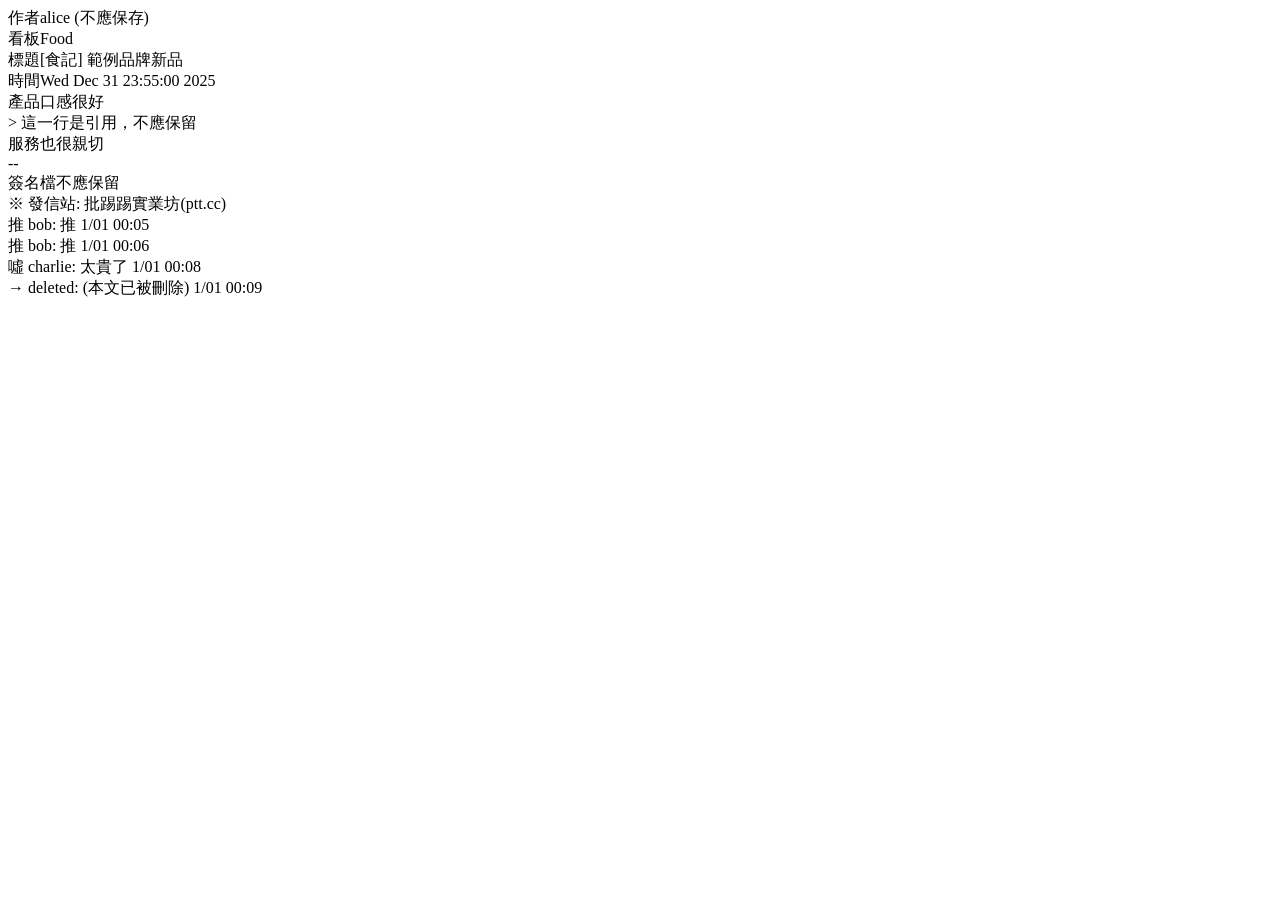
<file: tests/fixtures/ptt_article.html>
<!doctype html>
<html><body>
<div id="main-content" class="bbs-screen bbs-content">
  <div class="article-metaline"><span class="article-meta-tag">作者</span><span class="article-meta-value">alice (不應保存)</span></div>
  <div class="article-metaline-right"><span class="article-meta-tag">看板</span><span class="article-meta-value">Food</span></div>
  <div class="article-metaline"><span class="article-meta-tag">標題</span><span class="article-meta-value">[食記] 範例品牌新品</span></div>
  <div class="article-metaline"><span class="article-meta-tag">時間</span><span class="article-meta-value">Wed Dec 31 23:55:00 2025</span></div>
產品口感很好<br>
&gt; 這一行是引用，不應保留<br>
服務也很親切<br>
--<br>
簽名檔不應保留<br>
<span class="f2">※ 發信站: 批踢踢實業坊(ptt.cc)</span>
<div class="push"><span class="push-tag">推 </span><span class="push-userid">bob</span><span class="push-content">: 推</span><span class="push-ipdatetime"> 1/01 00:05</span></div>
<div class="push"><span class="push-tag">推 </span><span class="push-userid">bob</span><span class="push-content">: 推</span><span class="push-ipdatetime"> 1/01 00:06</span></div>
<div class="push"><span class="push-tag">噓 </span><span class="push-userid">charlie</span><span class="push-content">: 太貴了</span><span class="push-ipdatetime"> 1/01 00:08</span></div>
<div class="push"><span class="push-tag">→ </span><span class="push-userid">deleted</span><span class="push-content">: (本文已被刪除)</span><span class="push-ipdatetime"> 1/01 00:09</span></div>
</div>
</body></html>
</file>
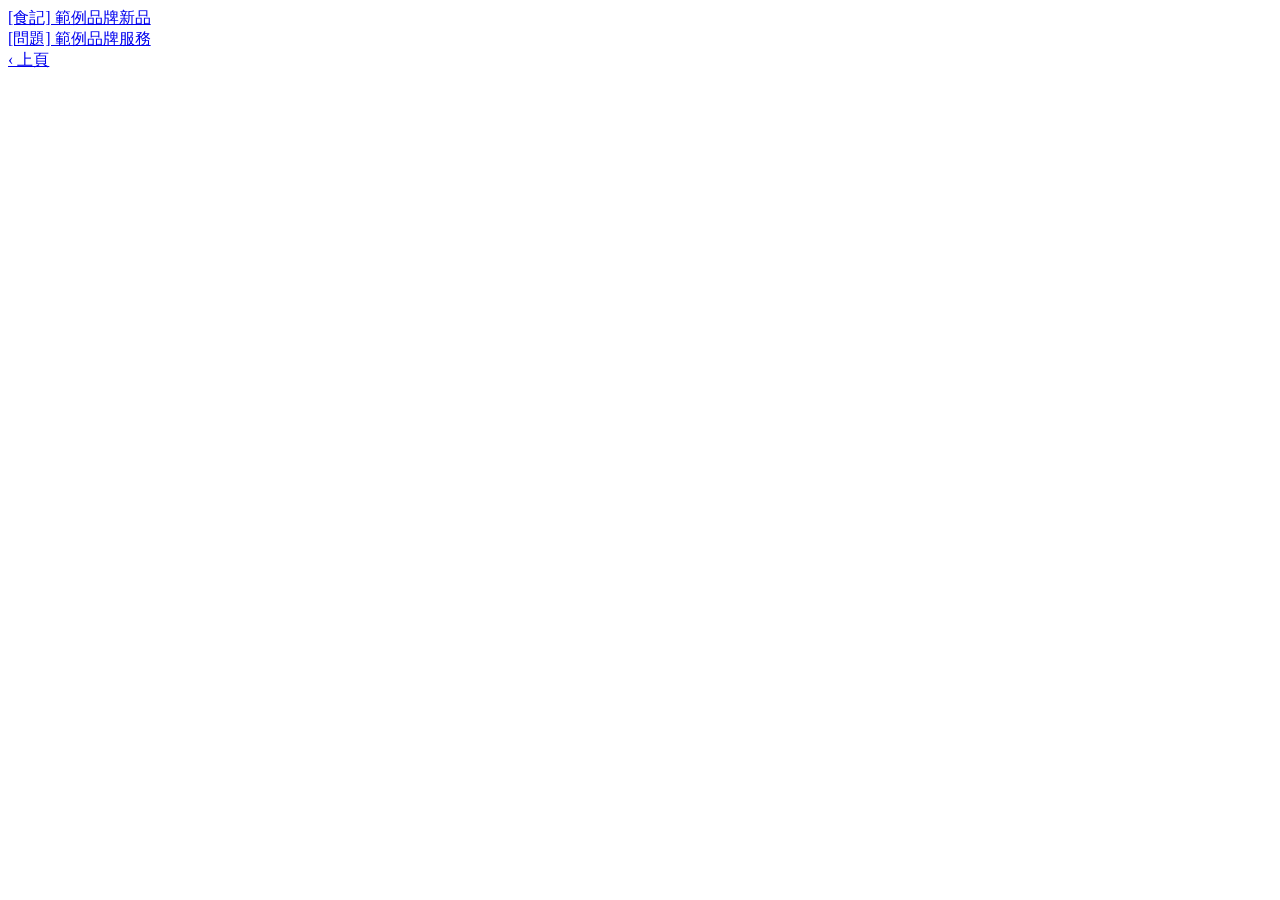
<file: tests/fixtures/ptt_search.html>
<!doctype html>
<html><body>
  <div class="r-ent"><div class="title"><a href="/bbs/Food/M.1767225000.A.001.html">[食記] 範例品牌新品</a></div></div>
  <div class="r-ent"><div class="title"><a href="/bbs/Food/M.1767224000.A.002.html">[問題] 範例品牌服務</a></div></div>
  <div class="btn-group btn-group-paging"><a class="btn wide" href="/bbs/Food/search?page=2&q=%E7%AF%84%E4%BE%8B">‹ 上頁</a></div>
</body></html>
</file>
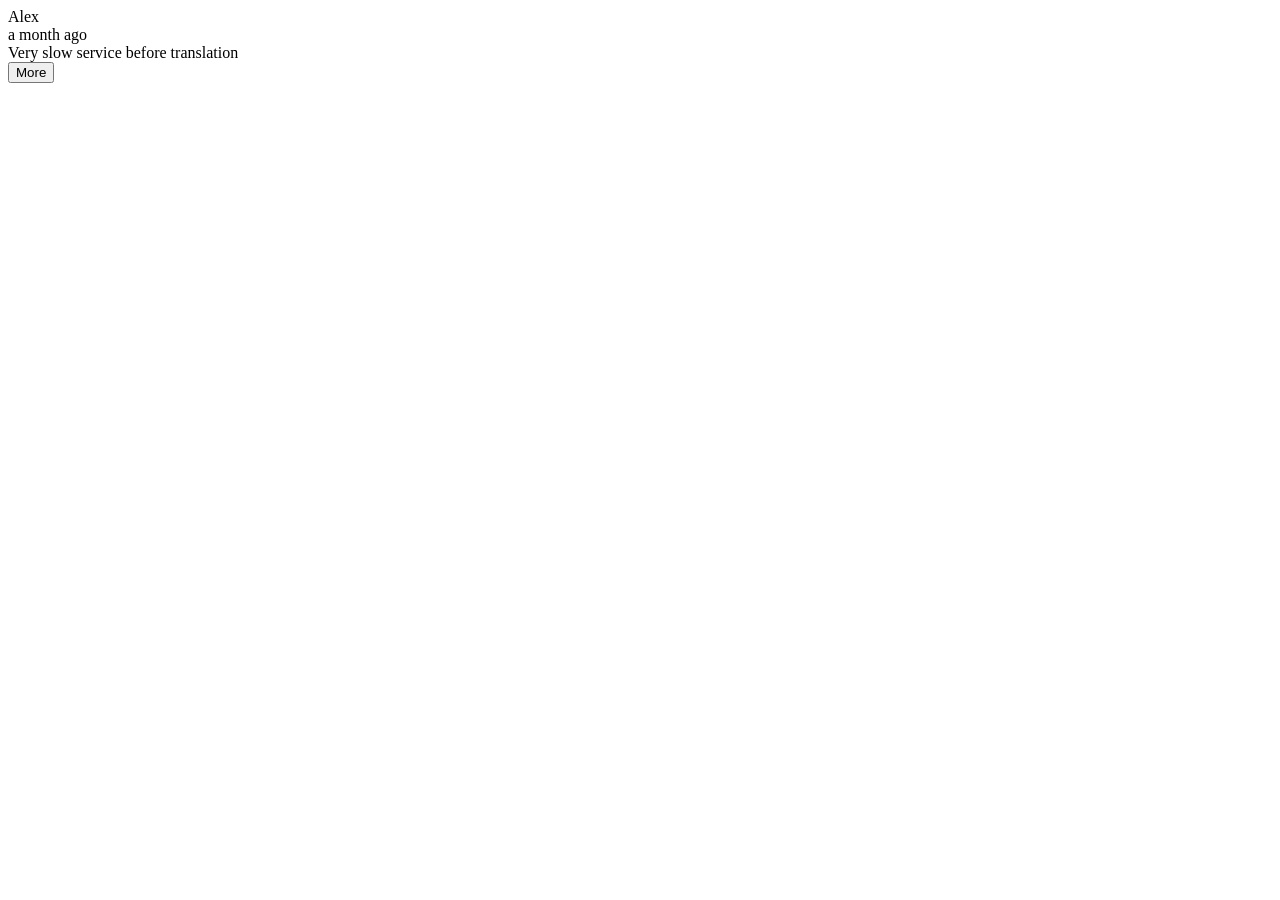
<file: tests/fixtures/reviews_en.html>
<!doctype html>
<html lang="en">
<body>
  <div role="feed">
    <div data-review-id="en-001" role="article">
      <div class="TSUbDb">Alex</div>
      <span role="img" aria-label="1 star"></span>
      <span class="dehysf">a month ago</span>
      <div class="MyEned"><span>Very slow service before translation</span></div>
      <button aria-label="More">More</button>
    </div>
  </div>
</body>
</html>
</file>
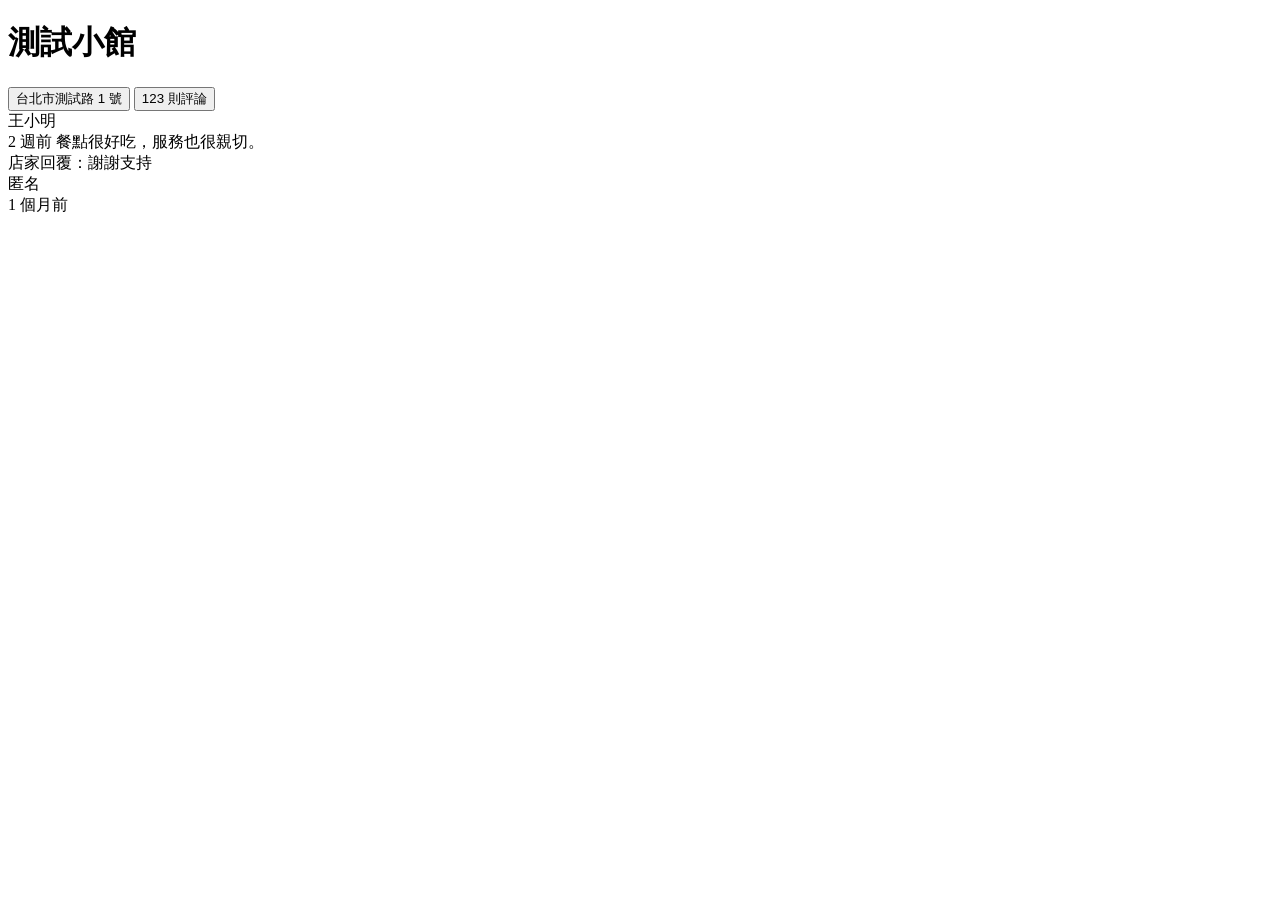
<file: tests/fixtures/reviews_zh.html>
<!doctype html>
<html lang="zh-TW">
<body>
  <h1 class="DUwDvf">測試小館</h1>
  <button data-item-id="address" aria-label="地址：台北市測試路 1 號">台北市測試路 1 號</button>
  <button jsaction="reviewChart.moreReviews" aria-label="123 則評論">123 則評論</button>
  <div role="feed">
    <div class="jftiEf" data-review-id="zh-001" role="article">
      <div class="d4r55">王小明</div>
      <span class="kvMYJc" role="img" aria-label="5 顆星"></span>
      <span class="rsqaWe">2 週前</span>
      <span class="wiI7pd">餐點很好吃，服務也很親切。</span>
      <div class="CDe7pd">店家回覆：謝謝支持</div>
    </div>
    <div class="jftiEf" data-review-id="zh-002" role="article">
      <div class="d4r55">匿名</div>
      <span class="kvMYJc" role="img" aria-label="3 顆星"></span>
      <span class="rsqaWe">1 個月前</span>
    </div>
  </div>
</body>
</html>
</file>
